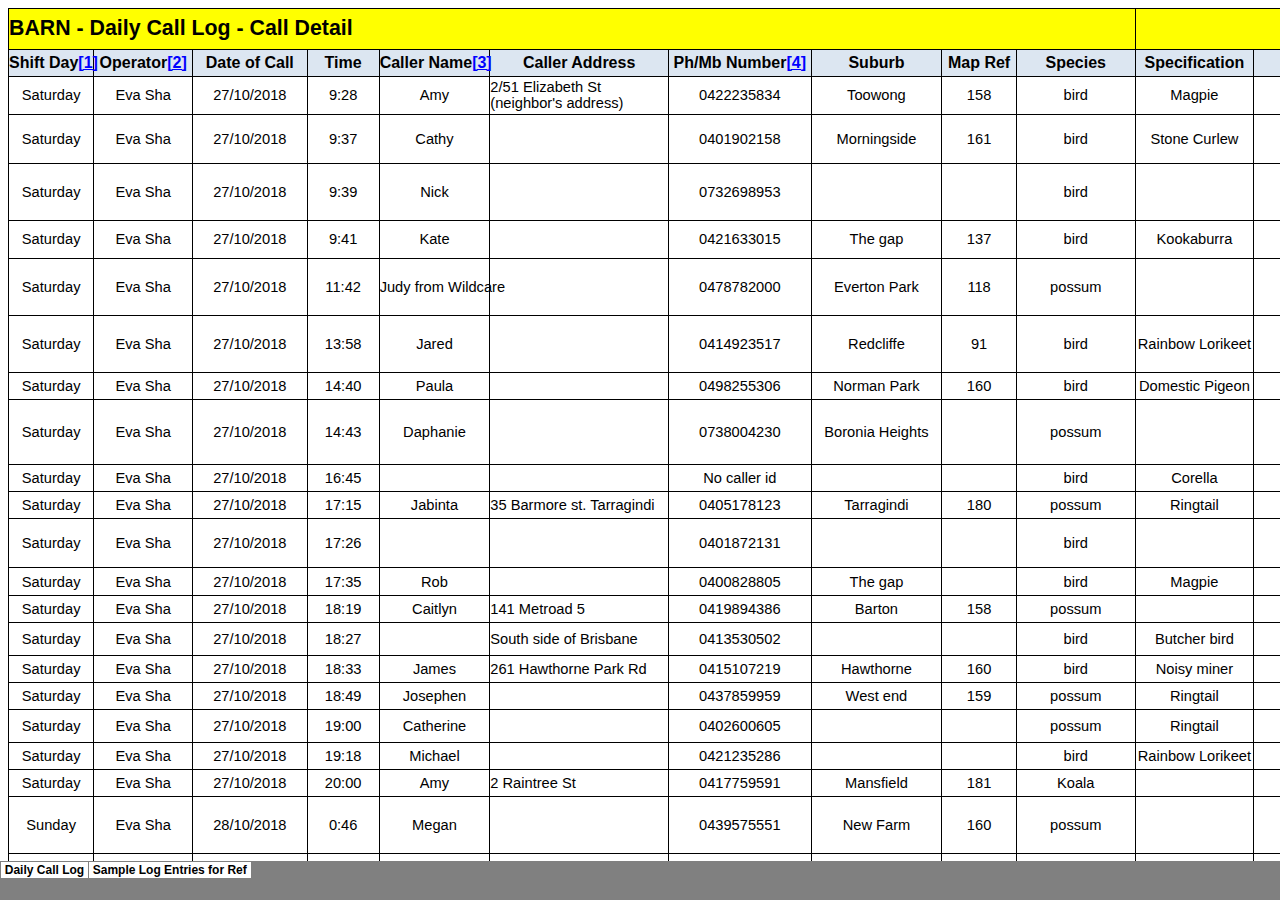
<file: index.htm>
<html xmlns:v="urn:schemas-microsoft-com:vml"
xmlns:o="urn:schemas-microsoft-com:office:office"
xmlns:x="urn:schemas-microsoft-com:office:excel"
xmlns="http://www.w3.org/TR/REC-html40">

<head>
<meta name="Excel Workbook Frameset">
<meta http-equiv=Content-Type content="text/html; charset=windows-1252">
<meta name=ProgId content=Excel.Sheet>
<meta name=Generator content="Microsoft Excel 15">
<link rel=File-List href="index_files/filelist.xml">
<![if !supportTabStrip]>
<link id="shLink" href="index_files/sheet001.htm">
<link id="shLink" href="index_files/sheet002.htm">

<link id="shLink">

<script language="JavaScript">
<!--
 var c_lTabs=2;

 var c_rgszSh=new Array(c_lTabs);
 c_rgszSh[0] = "Daily�Call�Log";
 c_rgszSh[1] = "Sample�Log�Entries��for�Ref";



 var c_rgszClr=new Array(8);
 c_rgszClr[0]="window";
 c_rgszClr[1]="buttonface";
 c_rgszClr[2]="windowframe";
 c_rgszClr[3]="windowtext";
 c_rgszClr[4]="threedlightshadow";
 c_rgszClr[5]="threedhighlight";
 c_rgszClr[6]="threeddarkshadow";
 c_rgszClr[7]="threedshadow";

 var g_iShCur;
 var g_rglTabX=new Array(c_lTabs);

function fnGetIEVer()
{
 var ua=window.navigator.userAgent
 var msie=ua.indexOf("MSIE")
 if (msie>0 && window.navigator.platform=="Win32")
  return parseInt(ua.substring(msie+5,ua.indexOf(".", msie)));
 else
  return 0;
}

function fnBuildFrameset()
{
 var szHTML="<frameset rows=\"*,18\" border=0 width=0 frameborder=no framespacing=0>"+
  "<frame src=\""+document.all.item("shLink")[0].href+"\" name=\"frSheet\" noresize>"+
  "<frameset cols=\"54,*\" border=0 width=0 frameborder=no framespacing=0>"+
  "<frame src=\"\" name=\"frScroll\" marginwidth=0 marginheight=0 scrolling=no>"+
  "<frame src=\"\" name=\"frTabs\" marginwidth=0 marginheight=0 scrolling=no>"+
  "</frameset></frameset><plaintext>";

 with (document) {
  open("text/html","replace");
  write(szHTML);
  close();
 }

 fnBuildTabStrip();
}

function fnBuildTabStrip()
{
 var szHTML=
  "<html><head><style>.clScroll {font:8pt Courier New;color:"+c_rgszClr[6]+";cursor:default;line-height:10pt;}"+
  ".clScroll2 {font:10pt Arial;color:"+c_rgszClr[6]+";cursor:default;line-height:11pt;}</style></head>"+
  "<body onclick=\"event.returnValue=false;\" ondragstart=\"event.returnValue=false;\" onselectstart=\"event.returnValue=false;\" bgcolor="+c_rgszClr[4]+" topmargin=0 leftmargin=0><table cellpadding=0 cellspacing=0 width=100%>"+
  "<tr><td colspan=6 height=1 bgcolor="+c_rgszClr[2]+"></td></tr>"+
  "<tr><td style=\"font:1pt\">&nbsp;<td>"+
  "<td valign=top id=tdScroll class=\"clScroll\" onclick=\"parent.fnFastScrollTabs(0);\" onmouseover=\"parent.fnMouseOverScroll(0);\" onmouseout=\"parent.fnMouseOutScroll(0);\"><a>&#171;</a></td>"+
  "<td valign=top id=tdScroll class=\"clScroll2\" onclick=\"parent.fnScrollTabs(0);\" ondblclick=\"parent.fnScrollTabs(0);\" onmouseover=\"parent.fnMouseOverScroll(1);\" onmouseout=\"parent.fnMouseOutScroll(1);\"><a>&lt</a></td>"+
  "<td valign=top id=tdScroll class=\"clScroll2\" onclick=\"parent.fnScrollTabs(1);\" ondblclick=\"parent.fnScrollTabs(1);\" onmouseover=\"parent.fnMouseOverScroll(2);\" onmouseout=\"parent.fnMouseOutScroll(2);\"><a>&gt</a></td>"+
  "<td valign=top id=tdScroll class=\"clScroll\" onclick=\"parent.fnFastScrollTabs(1);\" onmouseover=\"parent.fnMouseOverScroll(3);\" onmouseout=\"parent.fnMouseOutScroll(3);\"><a>&#187;</a></td>"+
  "<td style=\"font:1pt\">&nbsp;<td></tr></table></body></html>";

 with (frames['frScroll'].document) {
  open("text/html","replace");
  write(szHTML);
  close();
 }

 szHTML =
  "<html><head>"+
  "<style>A:link,A:visited,A:active {text-decoration:none;"+"color:"+c_rgszClr[3]+";}"+
  ".clTab {cursor:hand;background:"+c_rgszClr[1]+";font:9pt Arial;padding-left:3px;padding-right:3px;text-align:center;}"+
  ".clBorder {background:"+c_rgszClr[2]+";font:1pt;}"+
  "</style></head><body onload=\"parent.fnInit();\" onselectstart=\"event.returnValue=false;\" ondragstart=\"event.returnValue=false;\" bgcolor="+c_rgszClr[4]+
  " topmargin=0 leftmargin=0><table id=tbTabs cellpadding=0 cellspacing=0>";

 var iCellCount=(c_lTabs+1)*2;

 var i;
 for (i=0;i<iCellCount;i+=2)
  szHTML+="<col width=1><col>";

 var iRow;
 for (iRow=0;iRow<6;iRow++) {

  szHTML+="<tr>";

  if (iRow==5)
   szHTML+="<td colspan="+iCellCount+"></td>";
  else {
   if (iRow==0) {
    for(i=0;i<iCellCount;i++)
     szHTML+="<td height=1 class=\"clBorder\"></td>";
   } else if (iRow==1) {
    for(i=0;i<c_lTabs;i++) {
     szHTML+="<td height=1 nowrap class=\"clBorder\">&nbsp;</td>";
     szHTML+=
      "<td id=tdTab height=1 nowrap class=\"clTab\" onmouseover=\"parent.fnMouseOverTab("+i+");\" onmouseout=\"parent.fnMouseOutTab("+i+");\">"+
      "<a href=\""+document.all.item("shLink")[i].href+"\" target=\"frSheet\" id=aTab>&nbsp;"+c_rgszSh[i]+"&nbsp;</a></td>";
    }
    szHTML+="<td id=tdTab height=1 nowrap class=\"clBorder\"><a id=aTab>&nbsp;</a></td><td width=100%></td>";
   } else if (iRow==2) {
    for (i=0;i<c_lTabs;i++)
     szHTML+="<td height=1></td><td height=1 class=\"clBorder\"></td>";
    szHTML+="<td height=1></td><td height=1></td>";
   } else if (iRow==3) {
    for (i=0;i<iCellCount;i++)
     szHTML+="<td height=1></td>";
   } else if (iRow==4) {
    for (i=0;i<c_lTabs;i++)
     szHTML+="<td height=1 width=1></td><td height=1></td>";
    szHTML+="<td height=1 width=1></td><td></td>";
   }
  }
  szHTML+="</tr>";
 }

 szHTML+="</table></body></html>";
 with (frames['frTabs'].document) {
  open("text/html","replace");
  charset=document.charset;
  write(szHTML);
  close();
 }
}

function fnInit()
{
 g_rglTabX[0]=0;
 var i;
 for (i=1;i<=c_lTabs;i++)
  with (frames['frTabs'].document.all.tbTabs.rows[1].cells[fnTabToCol(i-1)])
   g_rglTabX[i]=offsetLeft+offsetWidth-6;
}

function fnTabToCol(iTab)
{
 return 2*iTab+1;
}

function fnNextTab(fDir)
{
 var iNextTab=-1;
 var i;

 with (frames['frTabs'].document.body) {
  if (fDir==0) {
   if (scrollLeft>0) {
    for (i=0;i<c_lTabs&&g_rglTabX[i]<scrollLeft;i++);
    if (i<c_lTabs)
     iNextTab=i-1;
   }
  } else {
   if (g_rglTabX[c_lTabs]+6>offsetWidth+scrollLeft) {
    for (i=0;i<c_lTabs&&g_rglTabX[i]<=scrollLeft;i++);
    if (i<c_lTabs)
     iNextTab=i;
   }
  }
 }
 return iNextTab;
}

function fnScrollTabs(fDir)
{
 var iNextTab=fnNextTab(fDir);

 if (iNextTab>=0) {
  frames['frTabs'].scroll(g_rglTabX[iNextTab],0);
  return true;
 } else
  return false;
}

function fnFastScrollTabs(fDir)
{
 if (c_lTabs>16)
  frames['frTabs'].scroll(g_rglTabX[fDir?c_lTabs-1:0],0);
 else
  if (fnScrollTabs(fDir)>0) window.setTimeout("fnFastScrollTabs("+fDir+");",5);
}

function fnSetTabProps(iTab,fActive)
{
 var iCol=fnTabToCol(iTab);
 var i;

 if (iTab>=0) {
  with (frames['frTabs'].document.all) {
   with (tbTabs) {
    for (i=0;i<=4;i++) {
     with (rows[i]) {
      if (i==0)
       cells[iCol].style.background=c_rgszClr[fActive?0:2];
      else if (i>0 && i<4) {
       if (fActive) {
        cells[iCol-1].style.background=c_rgszClr[2];
        cells[iCol].style.background=c_rgszClr[0];
        cells[iCol+1].style.background=c_rgszClr[2];
       } else {
        if (i==1) {
         cells[iCol-1].style.background=c_rgszClr[2];
         cells[iCol].style.background=c_rgszClr[1];
         cells[iCol+1].style.background=c_rgszClr[2];
        } else {
         cells[iCol-1].style.background=c_rgszClr[4];
         cells[iCol].style.background=c_rgszClr[(i==2)?2:4];
         cells[iCol+1].style.background=c_rgszClr[4];
        }
       }
      } else
       cells[iCol].style.background=c_rgszClr[fActive?2:4];
     }
    }
   }
   with (aTab[iTab].style) {
    cursor=(fActive?"default":"hand");
    color=c_rgszClr[3];
   }
  }
 }
}

function fnMouseOverScroll(iCtl)
{
 frames['frScroll'].document.all.tdScroll[iCtl].style.color=c_rgszClr[7];
}

function fnMouseOutScroll(iCtl)
{
 frames['frScroll'].document.all.tdScroll[iCtl].style.color=c_rgszClr[6];
}

function fnMouseOverTab(iTab)
{
 if (iTab!=g_iShCur) {
  var iCol=fnTabToCol(iTab);
  with (frames['frTabs'].document.all) {
   tdTab[iTab].style.background=c_rgszClr[5];
  }
 }
}

function fnMouseOutTab(iTab)
{
 if (iTab>=0) {
  var elFrom=frames['frTabs'].event.srcElement;
  var elTo=frames['frTabs'].event.toElement;

  if ((!elTo) ||
   (elFrom.tagName==elTo.tagName) ||
   (elTo.tagName=="A" && elTo.parentElement!=elFrom) ||
   (elFrom.tagName=="A" && elFrom.parentElement!=elTo)) {

   if (iTab!=g_iShCur) {
    with (frames['frTabs'].document.all) {
     tdTab[iTab].style.background=c_rgszClr[1];
    }
   }
  }
 }
}

function fnSetActiveSheet(iSh)
{
 if (iSh!=g_iShCur) {
  fnSetTabProps(g_iShCur,false);
  fnSetTabProps(iSh,true);
  g_iShCur=iSh;
 }
}

 window.g_iIEVer=fnGetIEVer();
 if (window.g_iIEVer>=4)
  fnBuildFrameset();
//-->
</script>
<![endif]><!--[if gte mso 9]><xml>
 <x:ExcelWorkbook>
  <x:ExcelWorksheets>
   <x:ExcelWorksheet>
    <x:Name>Daily Call Log</x:Name>
    <x:WorksheetSource HRef="index_files/sheet001.htm"/>
   </x:ExcelWorksheet>
   <x:ExcelWorksheet>
    <x:Name>Sample Log Entries  for Ref</x:Name>
    <x:WorksheetSource HRef="index_files/sheet002.htm"/>
   </x:ExcelWorksheet>
  </x:ExcelWorksheets>
  <x:Stylesheet HRef="index_files/stylesheet.css"/>
  <x:WindowHeight>8010</x:WindowHeight>
  <x:WindowWidth>13440</x:WindowWidth>
  <x:WindowTopX>240</x:WindowTopX>
  <x:WindowTopY>105</x:WindowTopY>
  <x:TabRatio>812</x:TabRatio>
  <x:ProtectStructure>False</x:ProtectStructure>
  <x:ProtectWindows>False</x:ProtectWindows>
 </x:ExcelWorkbook>
</xml><![endif]-->
</head>

<frameset rows="*,39" border=0 width=0 frameborder=no framespacing=0>
 <frame src="index_files/sheet001.htm" name="frSheet">
 <frame src="index_files/tabstrip.htm" name="frTabs" marginwidth=0 marginheight=0>
 <noframes>
  <body>
   <p>This page uses frames, but your browser doesn't support them.</p>
  </body>
 </noframes>
</frameset>
</html>
</file>
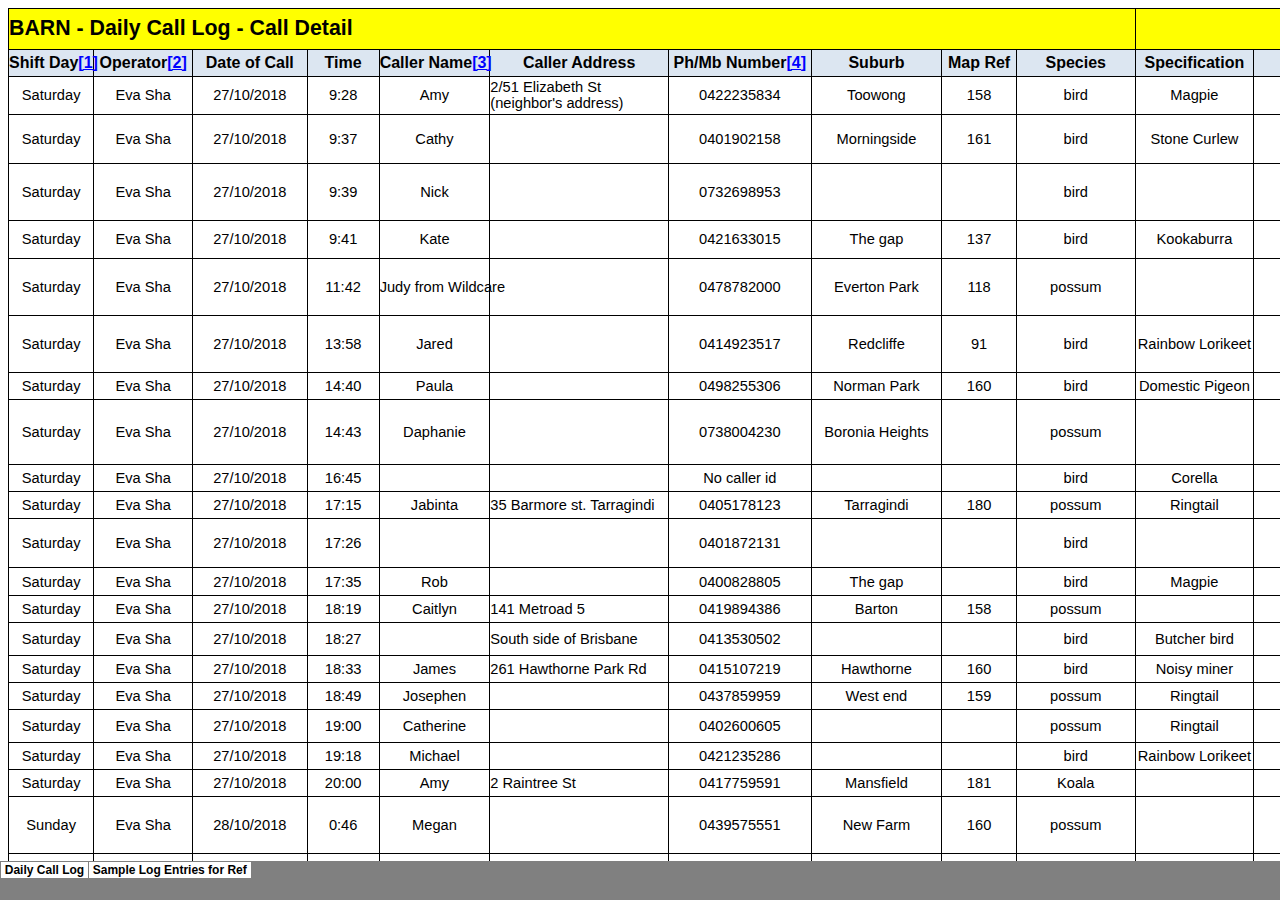
<file: index_files/tabstrip.htm>
<html>
<head>
<meta http-equiv=Content-Type content="text/html; charset=windows-1252">
<meta name=ProgId content=Excel.Sheet>
<meta name=Generator content="Microsoft Excel 15">
<link id=Main-File rel=Main-File href="../index.htm">

<script language="JavaScript">
<!--
if (window.name!="frTabs")
 window.location.replace(document.all.item("Main-File").href);
//-->
</script>
<style>
<!--
A {
    text-decoration:none;
    color:#000000;
    font-size:9pt;
}
-->
</style>
</head>
<body topmargin=0 leftmargin=0 bgcolor="#808080">
<table border=0 cellspacing=1>
 <tr>
 <td bgcolor="#FFFFFF" nowrap><b><small><small>&nbsp;<a href="sheet001.htm" target="frSheet"><font face="Arial" color="#000000">Daily Call Log</font></a>&nbsp;</small></small></b></td>
 <td bgcolor="#FFFFFF" nowrap><b><small><small>&nbsp;<a href="sheet002.htm" target="frSheet"><font face="Arial" color="#000000">Sample Log Entries  for Ref</font></a>&nbsp;</small></small></b></td>

 </tr>
</table>
</body>
</html>
</file>
